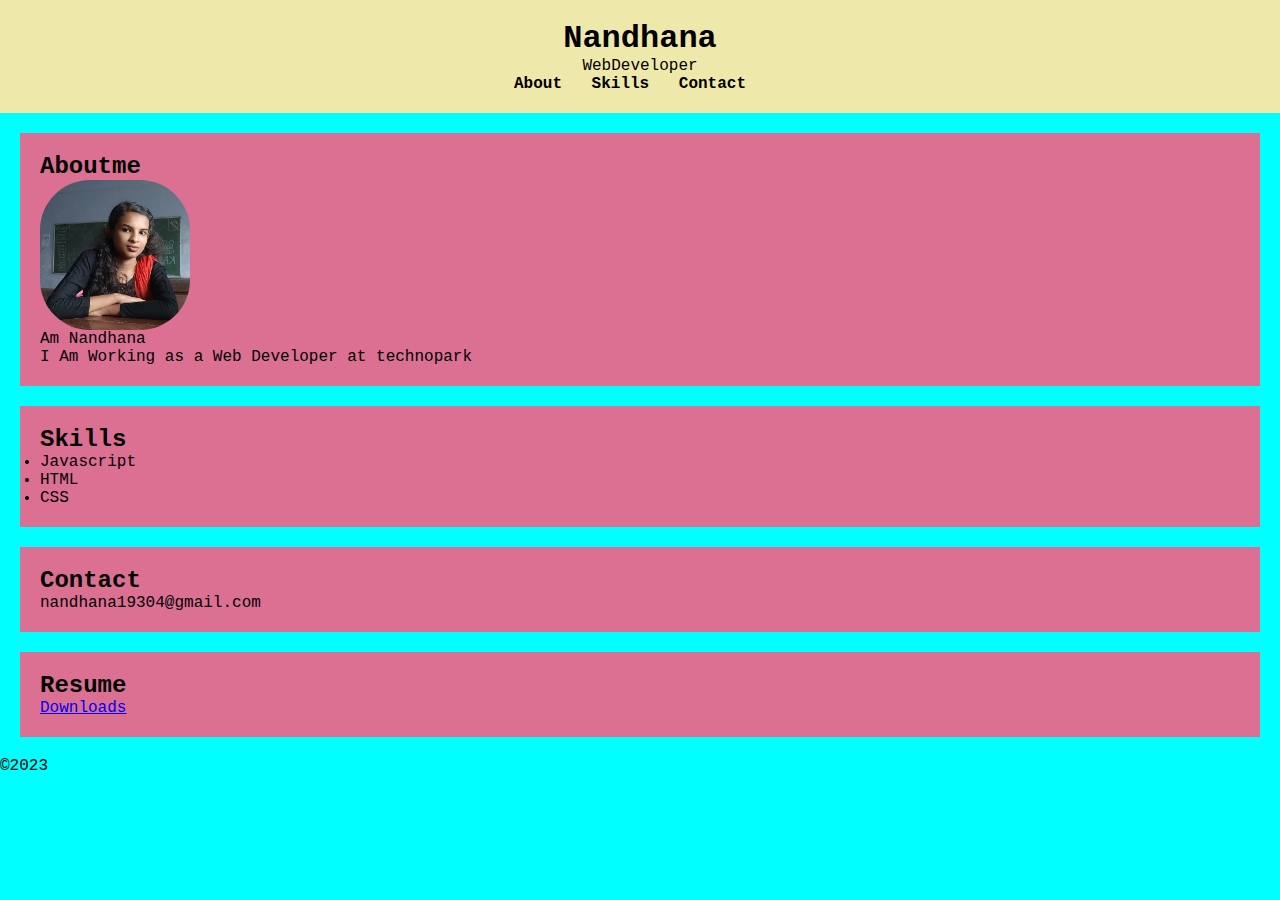
<file: index.html>
<!DOCTYPEhtml>
<html lang="en">
<head>
<meta charset="UTF-8">
<meta name="viewport"content="width=device-width, initial-scale=1.0">
<title>Document</title>
<link rel="stylesheet" href="style.css">
</head>
<body>
<header>
<h1>
Nandhana
</h1>
<p>WebDeveloper</p>
<nav>
<ul>
<li>
<a href="#about">About</a>
</li>
<li>
<a href="#Skills">Skills</a>
</li>
<li>
<a href="#contact">Contact</a>
</li>
</ul>
</nav>
</header>
<section id="#about">
<h2>
Aboutme
</h2>
<img src="IMG-20231012-WA0123.jpg" alt="ii"class="profile"width="100"height="100">
<p>Am Nandhana<br>I Am Working as a Web Developer at technopark</p>
</section>
<section id="Skills">
<h2>Skills</h2>
<divclass="project">
<li>Javascript</li>
<li>HTML</li>
<li>CSS</li>
</div>
</section>
<section id="#contact">
<h2>Contact</h2>
<p>nandhana19304@gmail.com</p>
</section>
<section id="#resume">
    <h2>Resume</h2>
    <a href="Resume.pdf">Downloads</a>
    </section>
<footer>
<p>&copy;2023</p>
</footer>
</body>
</html>
</file>
<file: style.css>
*{
    margin:0;
    padding:0;
    }
    body{
    background-color: aqua;
    font-family:'CourierNew', Courier,monospace;
    }
    header{
    background-color:palegoldenrod;
    color:black;
    text-align:center;
    padding:20px;
    }
    nav ul{
    list-style-type: none;
    text-align:center;
    }
    nav ul li{
    display: inline;
    margin-right:20px;
    }
    nav a{
    text-decoration: none;
    color:black;
    font-weight: bold;
    }
    .profile{
    display: block;
    margin:0auto;
    width:150px;
    height:150px;
    border-radius:50px;
    object-fit:cover;
    border:3pxsolid white
    }
    section{
    margin:20px;
    padding:20px;
    background-color:palevioletred;
    box-shadow:0px0px 10pxrgba(0,0,0,0.1);
    }
    .project{
    margin-bottom:20px;
    }
</file>
